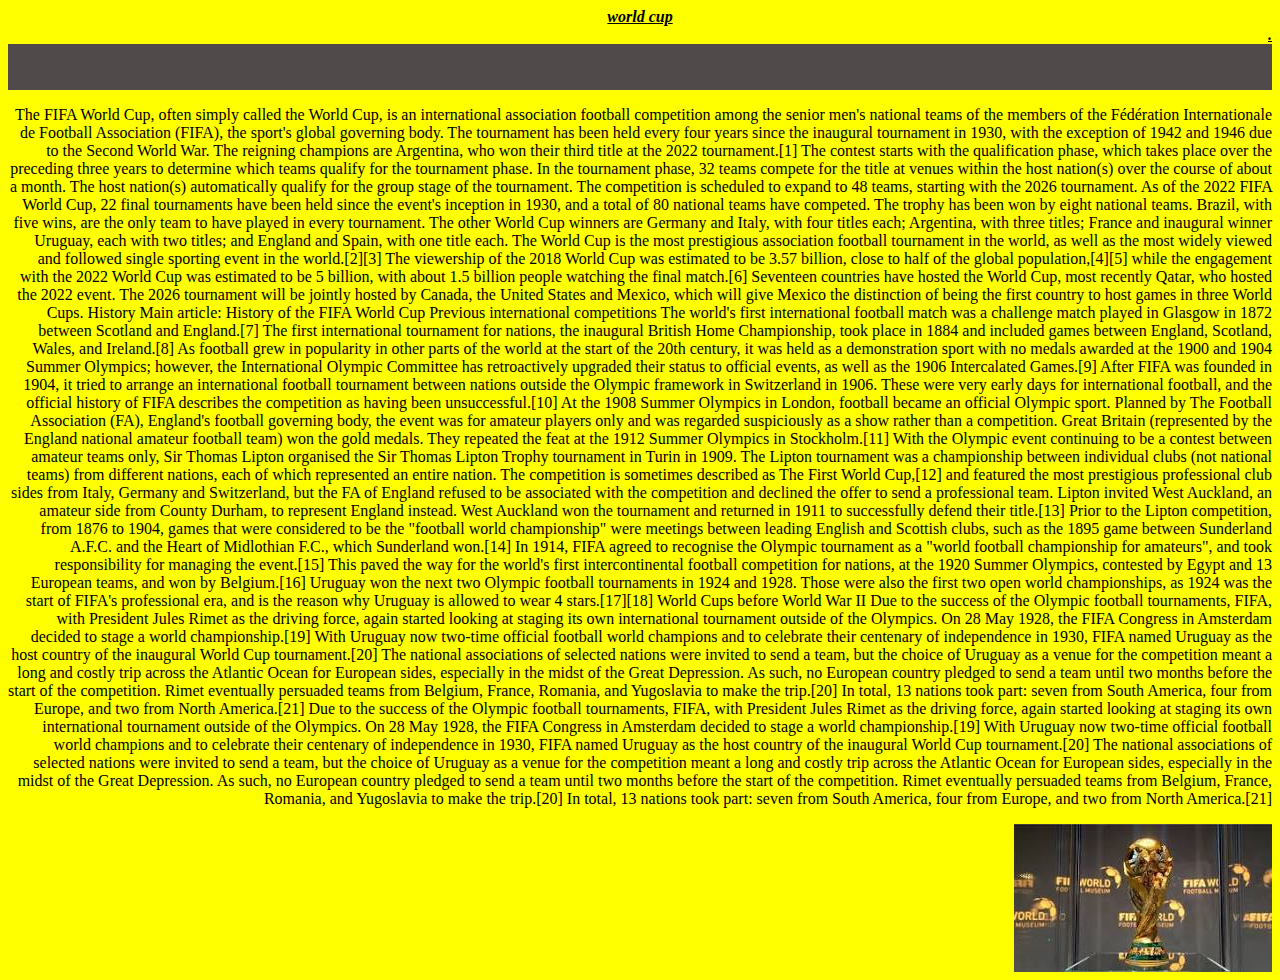
<file: index.html>
<html>
  <head>
    <link rel="stylesheet" href="style.css" />
    <title>world cup</title>
    <i>
      <b>
        <u>
          <center>world cup</center>
          .
        </u>
      </b>
    </i>
  </head>
  <body bgcolor="yellow" dir="rtl">
    <ul>
      <li><a href="index.html">world cup</a></li>
      <li><a href="winners.html">winners</a></li>
      <li><a href="final.html">Final</a></li>
      <li><a href="the_best_world_cup.html">best wprld cup</a></li>
    </ul>

    <p>
      The FIFA World Cup, often simply called the World Cup, is an international
      association football competition among the senior men's national teams of
      the members of the Fédération Internationale de Football Association
      (FIFA), the sport's global governing body. The tournament has been held
      every four years since the inaugural tournament in 1930, with the
      exception of 1942 and 1946 due to the Second World War. The reigning
      champions are Argentina, who won their third title at the 2022
      tournament.[1] The contest starts with the qualification phase, which
      takes place over the preceding three years to determine which teams
      qualify for the tournament phase. In the tournament phase, 32 teams
      compete for the title at venues within the host nation(s) over the course
      of about a month. The host nation(s) automatically qualify for the group
      stage of the tournament. The competition is scheduled to expand to 48
      teams, starting with the 2026 tournament. As of the 2022 FIFA World Cup,
      22 final tournaments have been held since the event's inception in 1930,
      and a total of 80 national teams have competed. The trophy has been won by
      eight national teams. Brazil, with five wins, are the only team to have
      played in every tournament. The other World Cup winners are Germany and
      Italy, with four titles each; Argentina, with three titles; France and
      inaugural winner Uruguay, each with two titles; and England and Spain,
      with one title each. The World Cup is the most prestigious association
      football tournament in the world, as well as the most widely viewed and
      followed single sporting event in the world.[2][3] The viewership of the
      2018 World Cup was estimated to be 3.57 billion, close to half of the
      global population,[4][5] while the engagement with the 2022 World Cup was
      estimated to be 5 billion, with about 1.5 billion people watching the
      final match.[6] Seventeen countries have hosted the World Cup, most
      recently Qatar, who hosted the 2022 event. The 2026 tournament will be
      jointly hosted by Canada, the United States and Mexico, which will give
      Mexico the distinction of being the first country to host games in three
      World Cups. History Main article: History of the FIFA World Cup Previous
      international competitions The world's first international football match
      was a challenge match played in Glasgow in 1872 between Scotland and
      England.[7] The first international tournament for nations, the inaugural
      British Home Championship, took place in 1884 and included games between
      England, Scotland, Wales, and Ireland.[8] As football grew in popularity
      in other parts of the world at the start of the 20th century, it was held
      as a demonstration sport with no medals awarded at the 1900 and 1904
      Summer Olympics; however, the International Olympic Committee has
      retroactively upgraded their status to official events, as well as the
      1906 Intercalated Games.[9] After FIFA was founded in 1904, it tried to
      arrange an international football tournament between nations outside the
      Olympic framework in Switzerland in 1906. These were very early days for
      international football, and the official history of FIFA describes the
      competition as having been unsuccessful.[10] At the 1908 Summer Olympics
      in London, football became an official Olympic sport. Planned by The
      Football Association (FA), England's football governing body, the event
      was for amateur players only and was regarded suspiciously as a show
      rather than a competition. Great Britain (represented by the England
      national amateur football team) won the gold medals. They repeated the
      feat at the 1912 Summer Olympics in Stockholm.[11] With the Olympic event
      continuing to be a contest between amateur teams only, Sir Thomas Lipton
      organised the Sir Thomas Lipton Trophy tournament in Turin in 1909. The
      Lipton tournament was a championship between individual clubs (not
      national teams) from different nations, each of which represented an
      entire nation. The competition is sometimes described as The First World
      Cup,[12] and featured the most prestigious professional club sides from
      Italy, Germany and Switzerland, but the FA of England refused to be
      associated with the competition and declined the offer to send a
      professional team. Lipton invited West Auckland, an amateur side from
      County Durham, to represent England instead. West Auckland won the
      tournament and returned in 1911 to successfully defend their title.[13]
      Prior to the Lipton competition, from 1876 to 1904, games that were
      considered to be the "football world championship" were meetings between
      leading English and Scottish clubs, such as the 1895 game between
      Sunderland A.F.C. and the Heart of Midlothian F.C., which Sunderland
      won.[14] In 1914, FIFA agreed to recognise the Olympic tournament as a
      "world football championship for amateurs", and took responsibility for
      managing the event.[15] This paved the way for the world's first
      intercontinental football competition for nations, at the 1920 Summer
      Olympics, contested by Egypt and 13 European teams, and won by
      Belgium.[16] Uruguay won the next two Olympic football tournaments in 1924
      and 1928. Those were also the first two open world championships, as 1924
      was the start of FIFA's professional era, and is the reason why Uruguay is
      allowed to wear 4 stars.[17][18] World Cups before World War II Due to the
      success of the Olympic football tournaments, FIFA, with President Jules
      Rimet as the driving force, again started looking at staging its own
      international tournament outside of the Olympics. On 28 May 1928, the FIFA
      Congress in Amsterdam decided to stage a world championship.[19] With
      Uruguay now two-time official football world champions and to celebrate
      their centenary of independence in 1930, FIFA named Uruguay as the host
      country of the inaugural World Cup tournament.[20] The national
      associations of selected nations were invited to send a team, but the
      choice of Uruguay as a venue for the competition meant a long and costly
      trip across the Atlantic Ocean for European sides, especially in the midst
      of the Great Depression. As such, no European country pledged to send a
      team until two months before the start of the competition. Rimet
      eventually persuaded teams from Belgium, France, Romania, and Yugoslavia
      to make the trip.[20] In total, 13 nations took part: seven from South
      America, four from Europe, and two from North America.[21] Due to the
      success of the Olympic football tournaments, FIFA, with President Jules
      Rimet as the driving force, again started looking at staging its own
      international tournament outside of the Olympics. On 28 May 1928, the FIFA
      Congress in Amsterdam decided to stage a world championship.[19] With
      Uruguay now two-time official football world champions and to celebrate
      their centenary of independence in 1930, FIFA named Uruguay as the host
      country of the inaugural World Cup tournament.[20] The national
      associations of selected nations were invited to send a team, but the
      choice of Uruguay as a venue for the competition meant a long and costly
      trip across the Atlantic Ocean for European sides, especially in the midst
      of the Great Depression. As such, no European country pledged to send a
      team until two months before the start of the competition. Rimet
      eventually persuaded teams from Belgium, France, Romania, and Yugoslavia
      to make the trip.[20] In total, 13 nations took part: seven from South
      America, four from Europe, and two from North America.[21]
    </p>
    <img
      src="[data-uri]"
    />
  </body>
</html>
</file>
<file: style.css>
ul {
  list-style-type: none;
  margin: 0;
  padding: 0;
  overflow: hidden;
  background-color: #504a4a;
}
  li {
    float: left;
  }
  
  li a {
    display: block;
    color: rgba(51, 90, 161, 0);
    text-align: center;
    padding: 14px 16px;
    text-decoration: none;
  }
  
  li a:hover {
    background-color: #ffffff00;
  }
</file>
